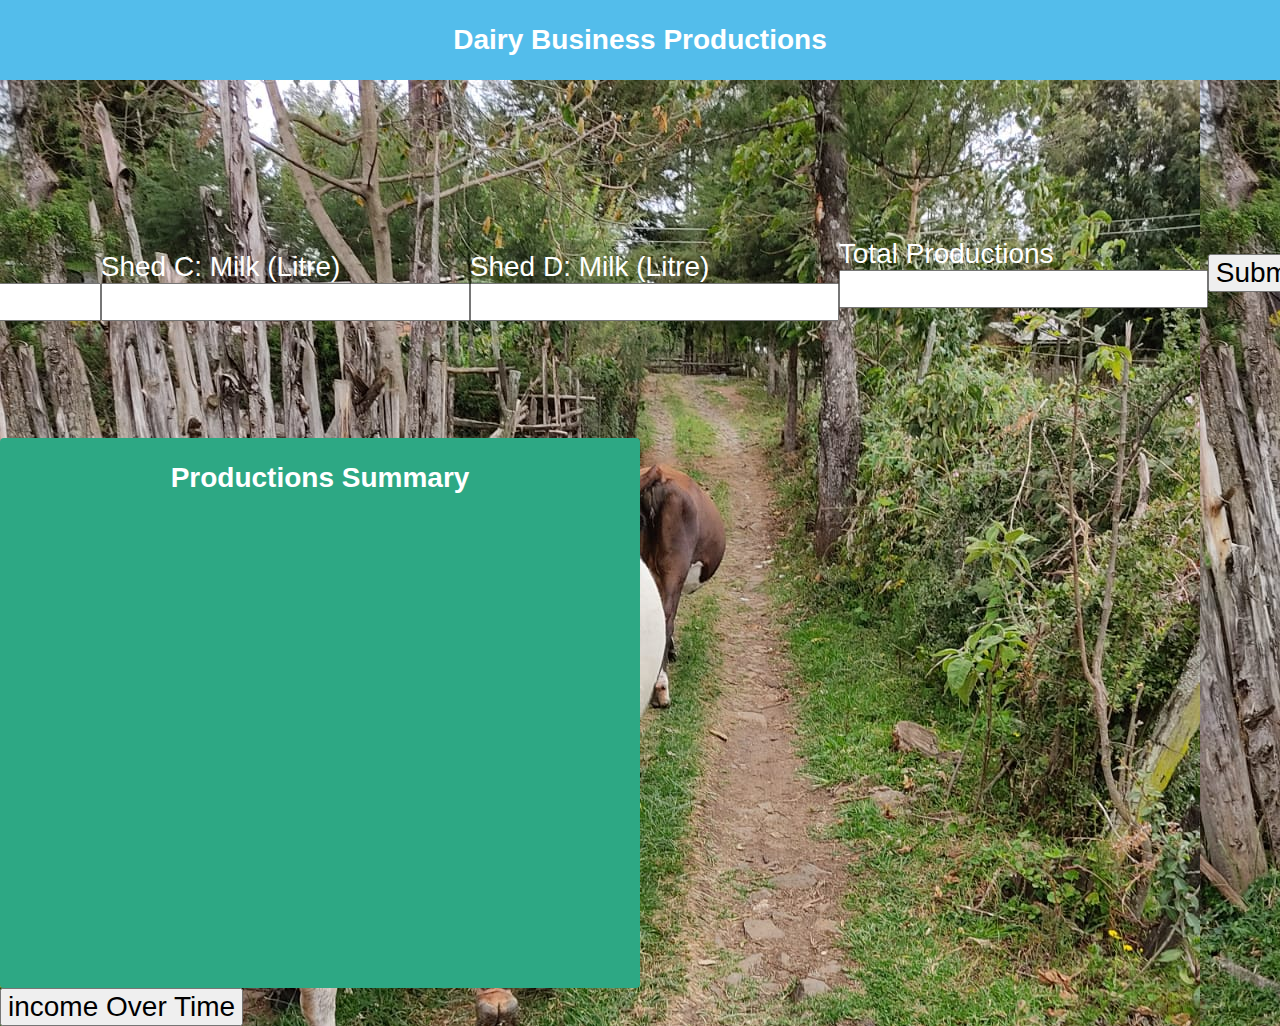
<file: index.html>
<!DOCTYPE html>
<html lang="en">

<head>
    <meta charset="UTF-8">
    <meta http-equiv="X-UA-Compatible" content="IE=edge">
    <meta name="viewport" content="width=device-width, initial-scale=1.0">
    <title>Document</title>
    <link rel="stylesheet" href="index.css">
    <title>Dairy Business Productions</title>
</head>

<body>
    <h3 id="heading">Dairy Business Productions</h3>
    <div class="milkproduce">
        <div class="data-input">
            <!-- <form action="submit" onsubmit="t();"> -->
                <h4>Fill and submit the following form to get your total produce</h4>
                <div id="sheds">
                    <label for="shed-A">Shed A: Milk (Litre)</label>
                    <input id="q" type="number">
                </div>

                <div id="sheds">
                    <label for="shed-B">Shed B: Milk (Litre)</label>
                    <input id="z" type="number">
                </div>
                <div id="sheds">
                    <label for="shed-C">Shed C: Milk (Litre)</label>
                    <input id="y" type="number">
                </div>
                <div id="sheds">
                    <label for="shed-D">Shed D: Milk (Litre)</label>
                    <input id="p" type="number">
                </div>
                <div>
                    <label for="total">Total Productions</label>
                    <input id="t" type="number">
                </div>
                <button id="submit-btn" onclick="submit-btn">Submit</button>
                <button id="reset-results" type="reset" onclick="reset-results();">Reset</button>
            </form>
        </div>
        <div class="output">
            <h2 id="output-pro">Productions Summary</h2>
            <output id="G"></output><br>
            <output id="K"></output><br>
            <output id="L"></output><br>
            <output id="I"></output><br>
            <output id="O"></output>
        </div>
        <div class="btn">
            <button id="btn">income Over Time</button>
            <div class="income">
                <output id="weeklyoutput"></output>
                <output id="weeklyoutput"></output>
            </div>
            <div class="leapYear">
                <output id="LeapYearReport"></output>
            </div>
        </div>
        <script src="main.js"></script>
</body>

</html>
</file>
<file: index.css>
*{
  font-size: 28px;
}
body{
  margin: 0px;
  padding: 0px;
  color: white;
  font-family: 'Gill Sans', 'Gill Sans MT', Calibri, 'Trebuchet MS', sans-serif;
  font-size: 28px;
  box-sizing: border-box;
  background-image: url(assets/image1.jpeg);
}
#heading{
  display: flex;
  justify-content: center;
  align-items: center;
  background-color: #53bdeb;
  color: white;
  height: 80px;
  margin-top: 0px;
}
.output{
  overflow: auto;
  width: 50%;
  background-color: #2da884;
  border-radius: 4px;
  font-size: 16px;
  height: 550px;
}
#output-pro{
  text-align: center;
  flex-direction: row;
}
#output{
  padding: 0px 20px;
}
.milkProduce{
  width: 90%;
  margin: 0px auto;
  display: flex;
  justify-content: center; 
}
.data-input{
  display: flex;
  justify-content: center;
  align-items: center;
  width: 50%;
  margin-right: 10px;
  border-radius: 10px;
  font-size: 32px;
}
.data-input #sheds{
  display: flex;
  justify-content: center;
  flex-direction: column;
  width: 100%;
  margin-top: 25px;
}
.data-input > form{
  width: 100%;
  padding: 20px;
}
.form > button{
  margin-bottom: 20px;
  padding: 10px 20px;
  width: 100%;
}
form > div > input[type="number"]{
  height: 30px;
}
@media screen and (max-width: 760px) {
  .milkProduce{
      display: flex;
      flex-direction: column;  
  }
  .data-input {
      width: 100%;
      margin-bottom: 30px; 
  }
  .output{
      width: 100%;
  }
}
</file>
